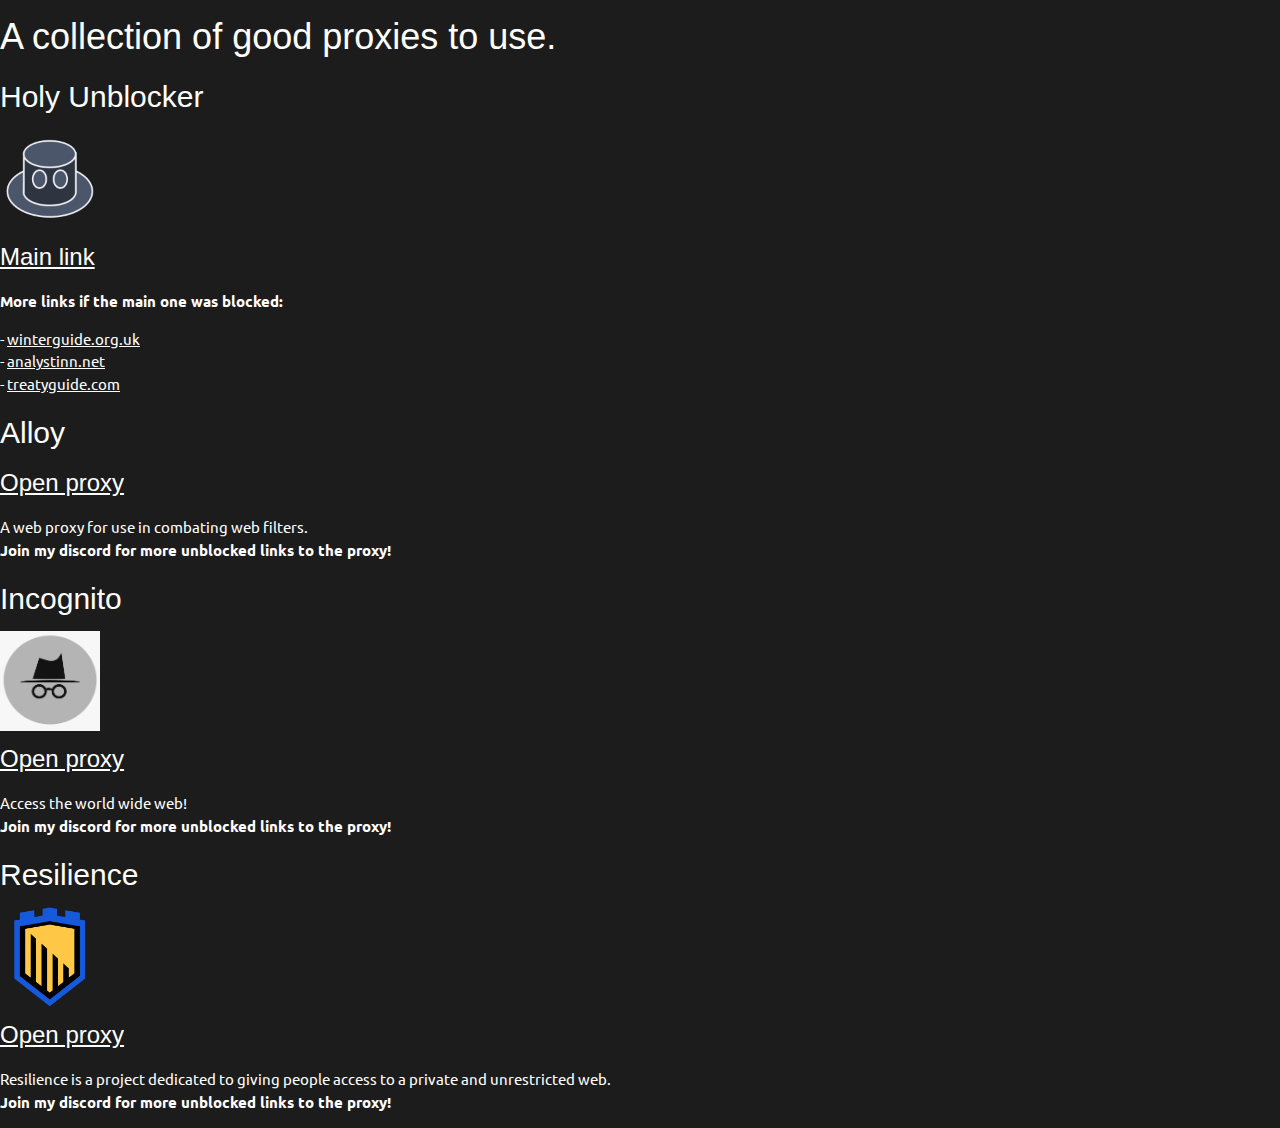
<file: index.html>
<!DOCTYPE html>
<html>
    <head>
        <title>Web Proxies | 3kh0</title>
        <link href="https://fonts.googleapis.com/css2?family=Ubuntu&display=swap" rel="stylesheet" />
        <link href="https://fonts.googleapis.com/css2?family=Roboto&display=swap" rel="stylesheet" />
        <link href="https://fonts.googleapis.com/icon?family=Material+Icons" rel="stylesheet" />
        <link rel="stylesheet" href="https://www.w3schools.com/w3css/4/w3.css" />
        <link href="index.css" rel="stylesheet" />
    </head>
    <body>
        <h1>A collection of good proxies to use.</h1>
        <h2>Holy Unblocker</h2>
        <img width="100" height="100" src="img/hu.png" alt="holy unblocker"></img>
        <h3><a href="https://holyubofficial.net/">Main link</a></h3>
    <p><b>More links if the main one was blocked:</b></p>
        <p>
        - <a href="https://winterguide.org.uk/">winterguide.org.uk</a><br>
        - <a href="https://analystinn.net/">analystinn.net</a><br>
        - <a href="https://treatyguide.com/">treatyguide.com</a><br>
        </p>
    
    <h2>Alloy</h2>
        <h3><a href="https://alloy-web-proxy.herokuapp.com/">Open proxy</a></h3>
<p>A web proxy for use in combating web filters.<br>
    <b>Join my discord for more unblocked links to the proxy!</b></p>
    
    <h2>Incognito</h2>
    <img width="100" height="100" src="img/incog.png" alt="incog"></img>
        <h3><a href="https://incognito-webproxy.herokuapp.com/">Open proxy</a></h3>
<p>Access the world wide web!<br>
    <b>Join my discord for more unblocked links to the proxy!</b></p>

<h2>Resilience</h2>
    <img width="100" height="100" src="img/re.png" alt="re"></img>
        <h3><a href="https://safetyonline.live/">Open proxy</a></h3>
<p>Resilience is a project dedicated to giving people access to a private and unrestricted web.<br>
    <b>Join my discord for more unblocked links to the proxy!</b></p>
    
    

        <!-- <h2>Undercover Proxy</h2>
    <img width="100" height="100" src="img/incog.png" alt="undercover"></img>
        <h3><a href="https://undercover-web-proxy.herokuapp.com/">Open proxy</a></h3> 
<p>This proxy is slow and does not work very well. <b>Use Holy Unblocker instead!</b></p>  -->
    </body>
</html>
</file>
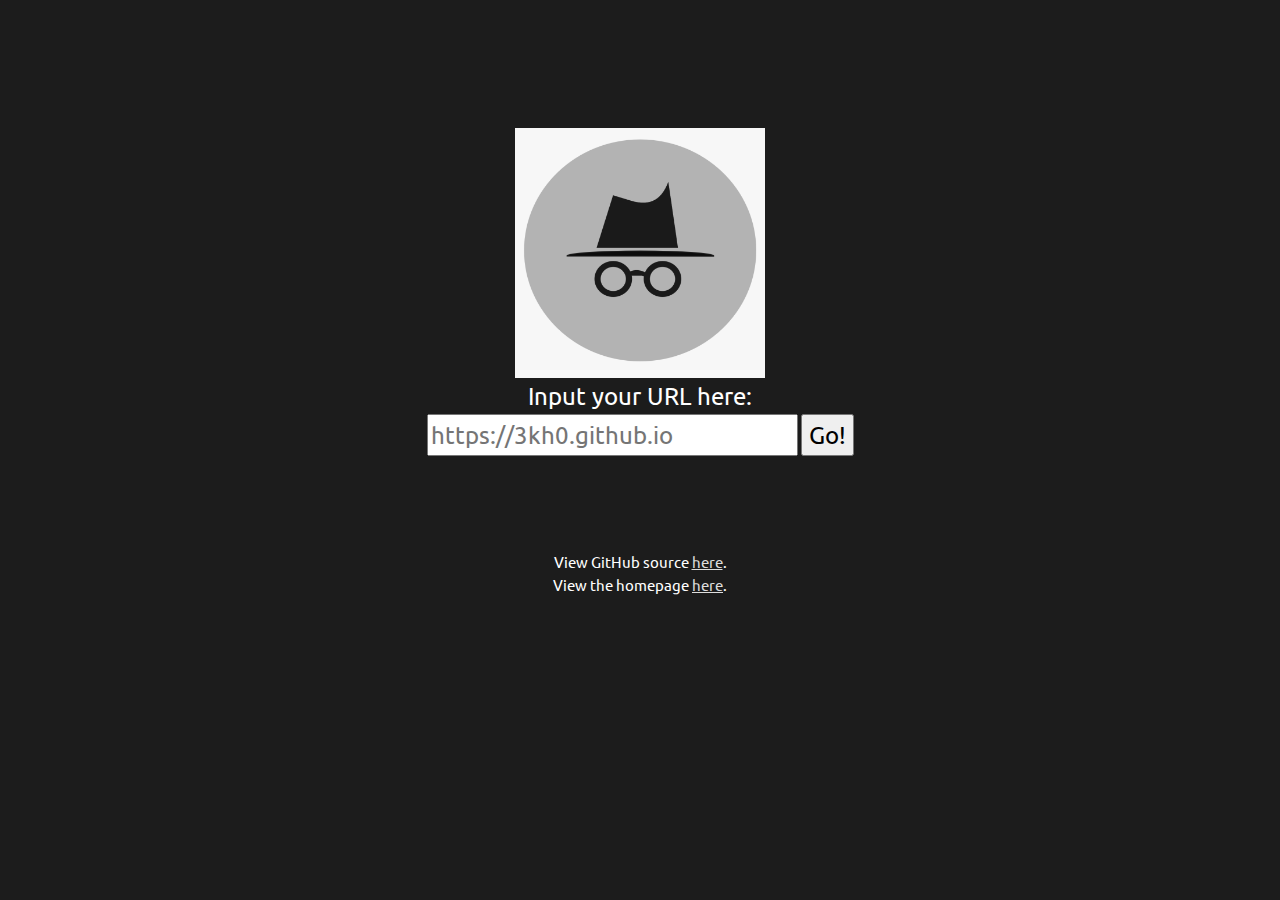
<file: public/index.html>
<!DOCTYPE html>
<html lang="en">

<head>
    <meta charset="UTF-8">
    <meta name="viewport" content="width=device-width, initial-scale=1.0">
    <link href="https://fonts.googleapis.com/css2?family=Ubuntu&display=swap" rel="stylesheet">
    <link href="https://fonts.googleapis.com/css2?family=Roboto&display=swap" rel="stylesheet">
    <link href="https://fonts.googleapis.com/icon?family=Material+Icons" rel="stylesheet">
    <link href="index.css" rel="stylesheet">
    <link rel="stylesheet" href="https://www.w3schools.com/w3css/4/w3.css">
    <link rel="shortcut icon" type="image/png" href="logo.png" />
    <title>Undercover Proxy | 3kh0</title>
</head>

<body>
    <div class="container">
        <img src="logo-full.png" width="250" height="250">
        <div>
            <script>
                function go() {
                    var input = document.getElementById('url-target');
                    if (input.value) {
                        window.open('/main/' + input.value);
                    } else {
                        alert('Please provide a link. It does not require https://.');
                    }
                }
            </script>
            <span class="w3-xlarge">Input your URL here: </span>
            <div>
                <input class="w3-xlarge" type='text' placeholder='https://3kh0.github.io' id='url-target'
                    onkeydown='if(event.key==="Enter") go()' />
                <button onclick='go()' class="w3-xlarge">Go!</button>
            </div>
            <br>
            <br>
            </p>
            <p class="w3-medium">View GitHub source <a class="w3-medium" href="https://github.com/3kh0/undercover">here</a>.<br>
              View the homepage <a class="w3-medium" href="https://3kh0.github.io/">here</a>.</p>
        </div>
    </div>
</body>

</html>
</file>
<file: index.css>
body{font-family:Ubuntu;font-size:"25px";color:#fff;text-align:left;background-color:#1c1c1c;background-repeat:no-repeat;background-size:cover}.container{margin-top:10%;font-family:Ubuntu;font-size:"50px";color:#fff}.container p{font-size:50px;margin-bottom:2px}#iurl{background-color:inherit;width:100%;height:28px;border:solid 1px #fff;font-family:Ubuntu;font-size:16px;color:#eee;padding:8px 0;margin-bottom:5px;box-sizing:content-box;text-align:center;border-radius:2px}#btn{background-color:inherit;width:100%;height:28px;border:solid 1px #06f;font-family:Ubuntu;font-size:16px;color:#06f;padding:8px 0;box-sizing:content-box;transition:.3s;border-radius:2px;cusor:pointer}#btn:hover{background:#06f;color:#fff;background-repeat:no-repeat;cusor:pointer}.container a{height:20px;background:inherit;background-size:cover;color:#ddd;border:0;cursor:pointer;font-family:Ubuntu;font-size:17px;transition:.3s}.container a:hover{font-size:23}.url{width:500px;margin:auto}table.GeneratedTable{width:700px;background-color:#1c1c1c;border-collapse:collapse;border-width:2px;border-color:#fff;border-style:solid;color:#fff}table.GeneratedTable td,table.GeneratedTable th{border-width:2px;border-color:#fff;border-style:solid;padding:3px}table.GeneratedTable thead{background-color:#9e9e9e}.down{color:red}.up{color:#15ff00}.kinda{color:#ffe100}
</file>
<file: public/index.css>
body {
    font-family: "Ubuntu";
    font-size: "25px";
    text-align: center;
    background-color: #1c1c1c;
    background-repeat: no-repeat;
    background-size: cover
}

.container {
    margin-top: 10%;
    font-family: "Ubuntu";
    font-size: "50px";
    color: #FFF;
}

.container p {
    font-size: 50px;
    margin-bottom: 2px;
}

#iurl {
    background-color: inherit;
    width: 100%;
    height: 28px;
    border: solid 1px #FFF;
    font-family: "Ubuntu";
    font-size: 16px;
    color: #eee;
    padding: 8px 0px;
    margin-bottom: 5px;
    box-sizing: content-box;
    text-align: center;
    border-radius: 2px;
}

#btn {
    background-color: inherit;
    width: 100%;
    height: 28px;
    border: solid 1px #0066ff;
    font-family: "Ubuntu";
    font-size: 16px;
    color: #0066ff;
    padding: 8px 0px;
    box-sizing: content-box;
    transition: 0.3s;
    border-radius: 2px;
}

#btn:hover {
    background: #0066ff;
    color: #fff;
    background-repeat: no-repeat;
}

.container a {
    height: 20px;
    background: inherit;
    background-size: cover;
    color: #ddd;
    border: 0;
    cursor: pointer;
    font-family: "Ubuntu";
    font-size: 17px;
    transition: 0.3s;
}

.container a:hover {
    font-size: 23;
}

.url {
    width: 500px;
    margin: auto;
}
</file>
